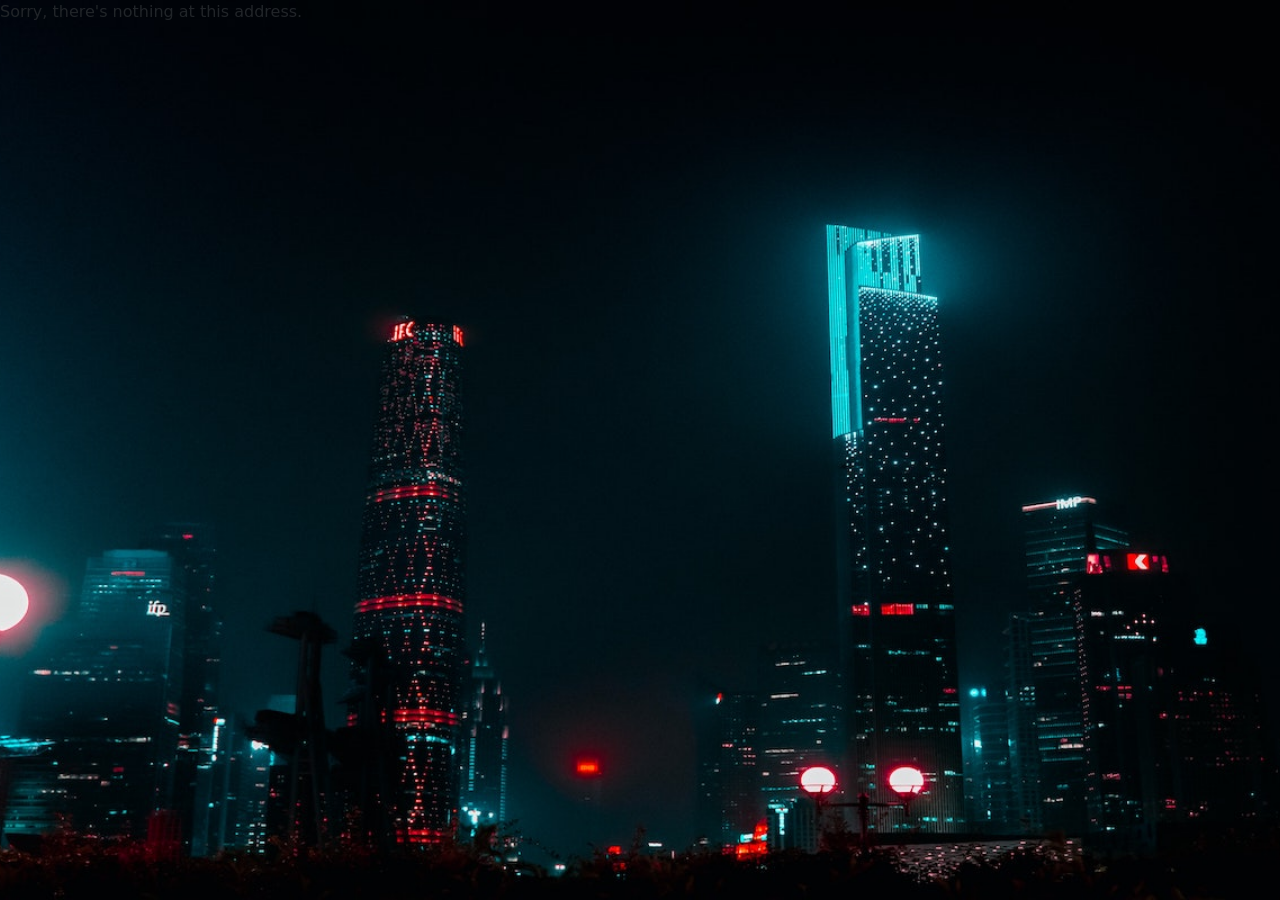
<file: PortfolioPage/wwwroot/index.html>
﻿<!DOCTYPE html>
<html lang="en">

<head>
    <meta charset="utf-8" />
    <meta name="viewport" content="width=device-width, initial-scale=1.0, maximum-scale=1.0, user-scalable=no" />
    <title>PortfolioPage</title>
    <base href="/GitHubPagesDemo" />
    <link href="css/bootstrap/bootstrap.min.css" rel="stylesheet" />
    <link href="css/app.css" rel="stylesheet" />
    <link href="PortfolioPage.styles.css" rel="stylesheet" />
    <link rel="stylesheet" href="https://cdnjs.cloudflare.com/ajax/libs/font-awesome/5.15.1/css/all.min.css">
    <link rel="stylesheet" href="https://cdn.jsdelivr.net/npm/bootstrap@5.1.3/dist/css/bootstrap.min.css" />
</head>

<body>
    <div id="app">Loading...</div>

    <div id="blazor-error-ui">
        An unhandled error has occurred.
        <a href="" class="reload">Reload</a>
        <a class="dismiss">🗙</a>
    </div>
    <script src="_framework/blazor.webassembly.js"></script>
    <script src="https://cdn.jsdelivr.net/npm/@popperjs/core@2.10.2/dist/umd/popper.min.js"></script>
    <script src="https://cdn.jsdelivr.net/npm/bootstrap@5.1.3/dist/js/bootstrap.min.js"></script>
</body>

</html>
</file>
<file: PortfolioPage/wwwroot/css/app.css>
﻿@import url('open-iconic/font/css/open-iconic-bootstrap.min.css');

html, body {
    font-family: 'Helvetica Neue', Helvetica, Arial, sans-serif;
    background-image: url('/images/nightCityLights.jpg');
    background-repeat: no-repeat;
    background-position: center center;
    background-attachment: fixed;
    background-size: cover;
}

a, .btn-link {
    color: #0366d6;
}

.btn-primary {
    color: #fff;
    background-color: #1b6ec2;
    border-color: #1861ac;
}

.content {
    padding-top: 1.1rem;
}

.valid.modified:not([type=checkbox]) {
    outline: 1px solid #26b050;
}

.invalid {
    outline: 1px solid red;
}

.validation-message {
    color: red;
}

#blazor-error-ui {
    background: lightyellow;
    bottom: 0;
    box-shadow: 0 -1px 2px rgba(0, 0, 0, 0.2);
    display: none;
    left: 0;
    padding: 0.6rem 1.25rem 0.7rem 1.25rem;
    position: fixed;
    width: 100%;
    z-index: 1000;
}

    #blazor-error-ui .dismiss {
        cursor: pointer;
        position: absolute;
        right: 0.75rem;
        top: 0.5rem;
    }
</file>
